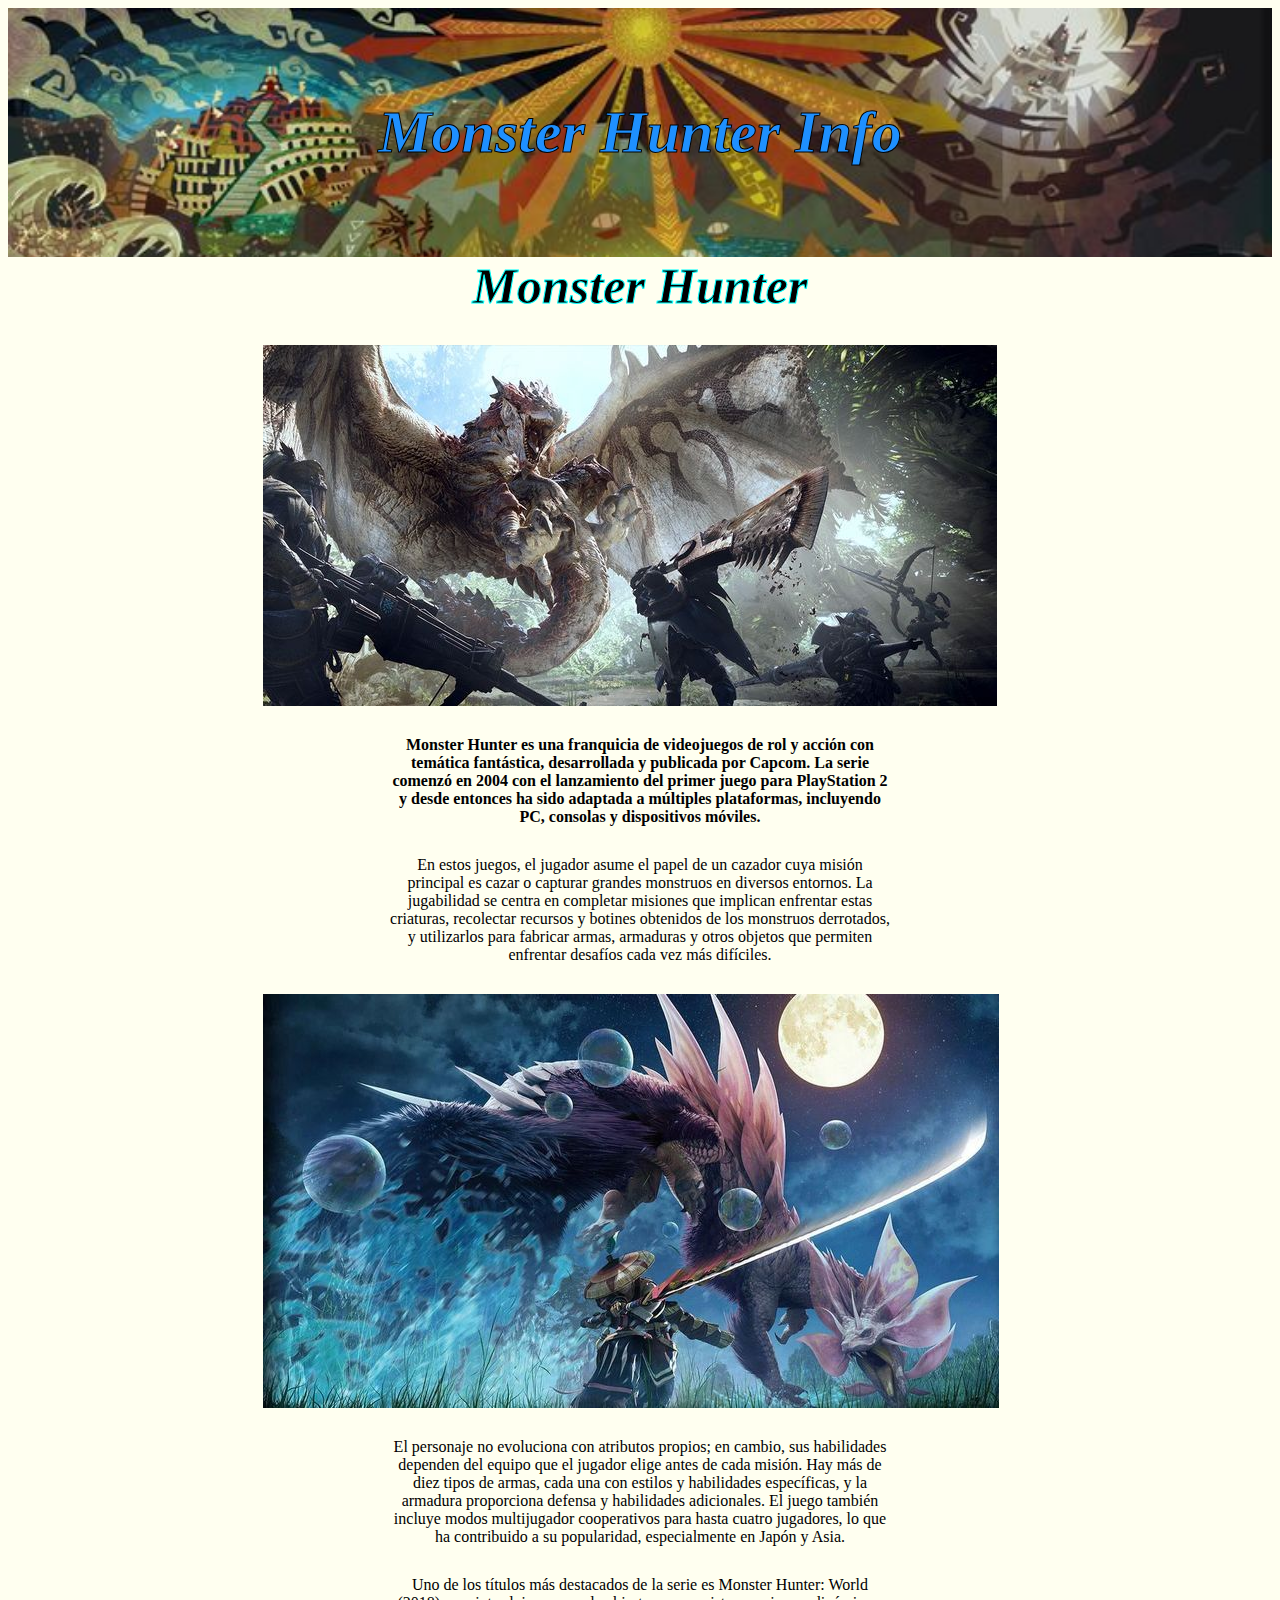
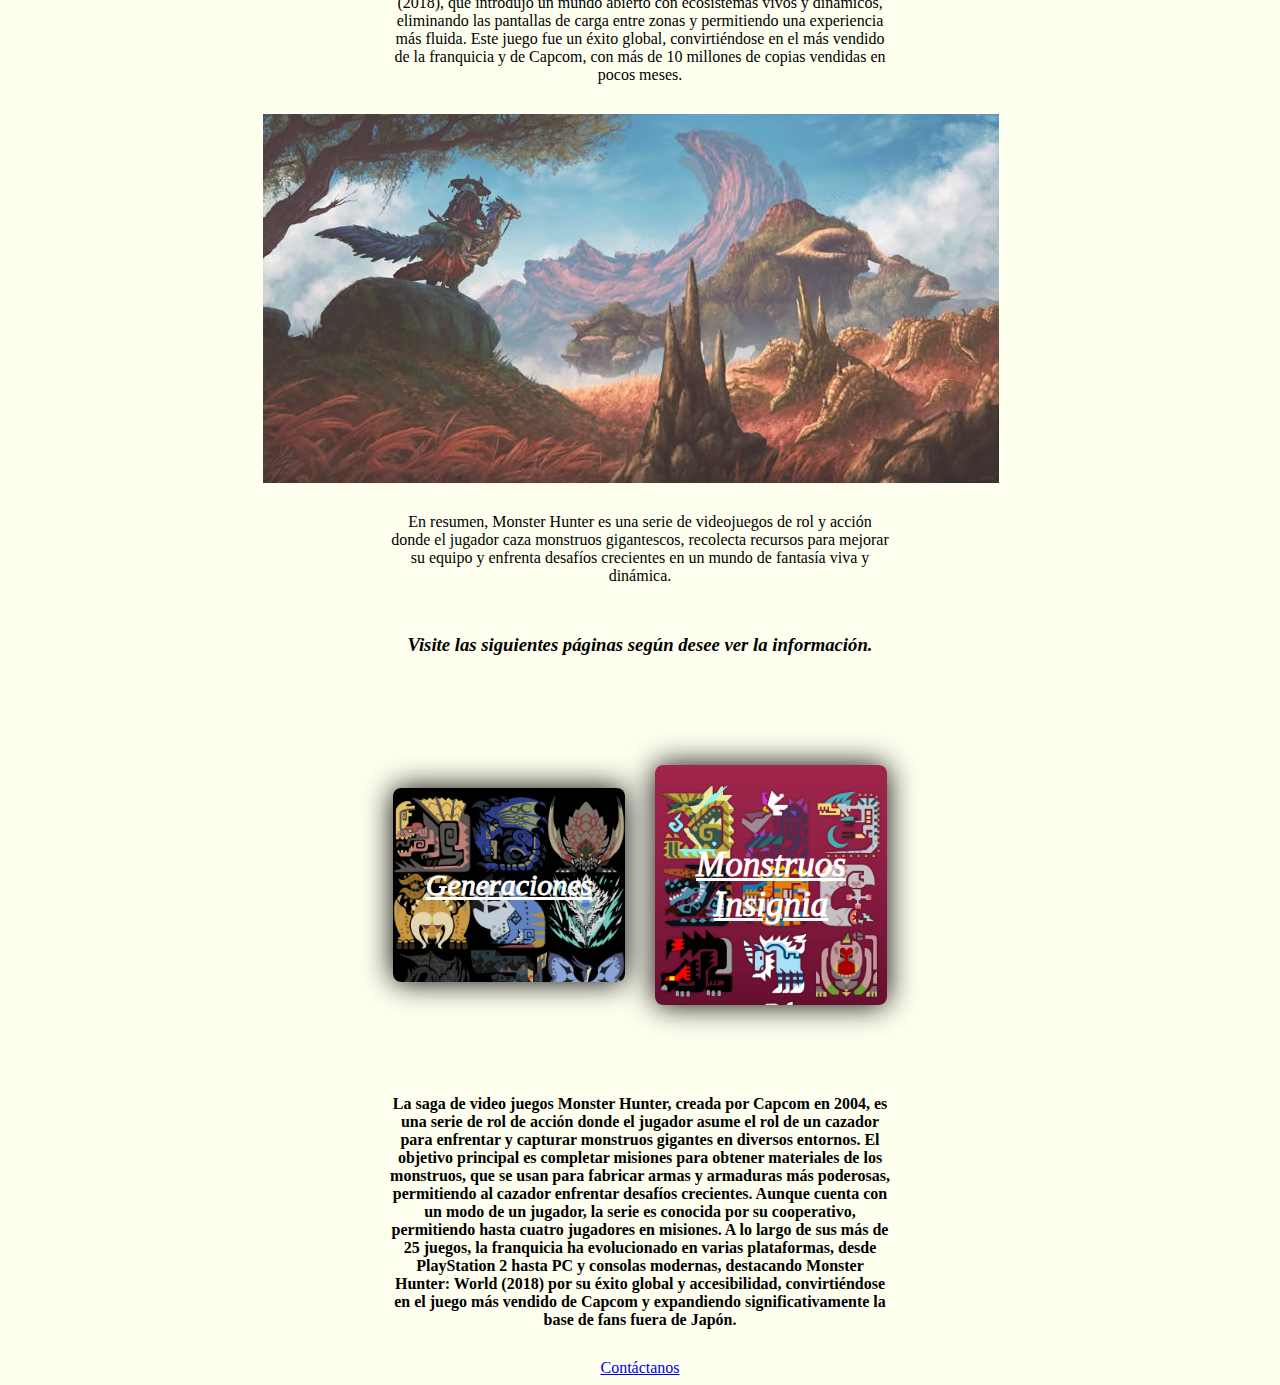
<file: index.html>
<!doctype html>

<html lang="en">

<head>

  <meta charset="UTF-8" />

  <title>Monstr Hunter Info</title>

  <link href='style.css' rel='stylesheet'>

  <style>
    body{
      text-align: center;
      color: black;
      font-size: medium;
      font-family: 'Times New Roman', Times, serif;
      background-color:ivory;
    }
  </style>

</head>

<body>

  <audio src="MHFU.mp3" autoplay></audio>

  <header class="baner">
    <h1><strong><em>
      Monster Hunter Info
    </em></strong></h1>
  </header>

      <div class="all">
        <h2 class="titulo"><em><strong>
          Monster Hunter
        </strong></em></h2>
               
        <img src="assets/rathalos fondo.jpg">

        <p class="texto"><strong>
          Monster Hunter es una franquicia de videojuegos de rol y acción con temática fantástica, desarrollada y publicada por Capcom. La serie comenzó en 2004 con el lanzamiento del primer juego para PlayStation 2 y desde entonces ha sido adaptada a múltiples plataformas, incluyendo PC, consolas y dispositivos móviles.
        </strong></p>

        <p class="texto">
          En estos juegos, el jugador asume el papel de un cazador cuya misión principal es cazar o capturar grandes monstruos en diversos entornos. La jugabilidad se centra en completar misiones que implican enfrentar estas criaturas, recolectar recursos y botines obtenidos de los monstruos derrotados, y utilizarlos para fabricar armas, armaduras y otros objetos que permiten enfrentar desafíos cada vez más difíciles.
        </p>

        <img src="assets/mitsutsune.jpg">

        <p class="texto">
          El personaje no evoluciona con atributos propios; en cambio, sus habilidades dependen del equipo que el jugador elige antes de cada misión. Hay más de diez tipos de armas, cada una con estilos y habilidades específicas, y la armadura proporciona defensa y habilidades adicionales. El juego también incluye modos multijugador cooperativos para hasta cuatro jugadores, lo que ha contribuido a su popularidad, especialmente en Japón y Asia.
        </p>

        <p class="texto">
          Uno de los títulos más destacados de la serie es Monster Hunter: World (2018), que introdujo un mundo abierto con ecosistemas vivos y dinámicos, eliminando las pantallas de carga entre zonas y permitiendo una experiencia más fluida. Este juego fue un éxito global, convirtiéndose en el más vendido de la franquicia y de Capcom, con más de 10 millones de copias vendidas en pocos meses.
        </p>

        <img src="assets/duramboros wilds.jpg">

        <p class="texto">
          En resumen, Monster Hunter es una serie de videojuegos de rol y acción donde el jugador caza monstruos gigantescos, recolecta recursos para mejorar su equipo y enfrenta desafíos crecientes en un mundo de fantasía viva y dinámica.
        </p>

        <h3><strong><em>
          Visite las siguientes páginas según desee ver la información.
        </em></strong></h3>

      <div class="targetas">

        <a href="Generaciones.html" target="_self" class="targeta_generations">Generaciones</a>
          
        <a href="Insigneas.html" target="_self" class="targeta_Insignias">Monstruos Insignia</a>

      </div>


        <h4 class="texto">
          La saga de video juegos Monster Hunter, creada por Capcom en 2004, es una serie de rol de acción donde el jugador asume el rol de un cazador para enfrentar y capturar monstruos gigantes en diversos entornos. El objetivo principal es completar misiones para obtener materiales de los monstruos, que se usan para fabricar armas y armaduras más poderosas, permitiendo al cazador enfrentar desafíos crecientes. Aunque cuenta con un modo de un jugador, la serie es conocida por su cooperativo, permitiendo hasta cuatro jugadores en misiones. A lo largo de sus más de 25 juegos, la franquicia ha evolucionado en varias plataformas, desde PlayStation 2 hasta PC y consolas modernas, destacando Monster Hunter: World (2018) por su éxito global y accesibilidad, convirtiéndose en el juego más vendido de Capcom y expandiendo significativamente la base de fans fuera de Japón.
        </h4>

        <a class="targeta" href="mailto:carlospaezguerra@gmail.com?subject=Monster Hunter fan&body=Hola, me gustaría obtener más información.">Contáctanos</a>

 </div>

</body>
</html>
</file>
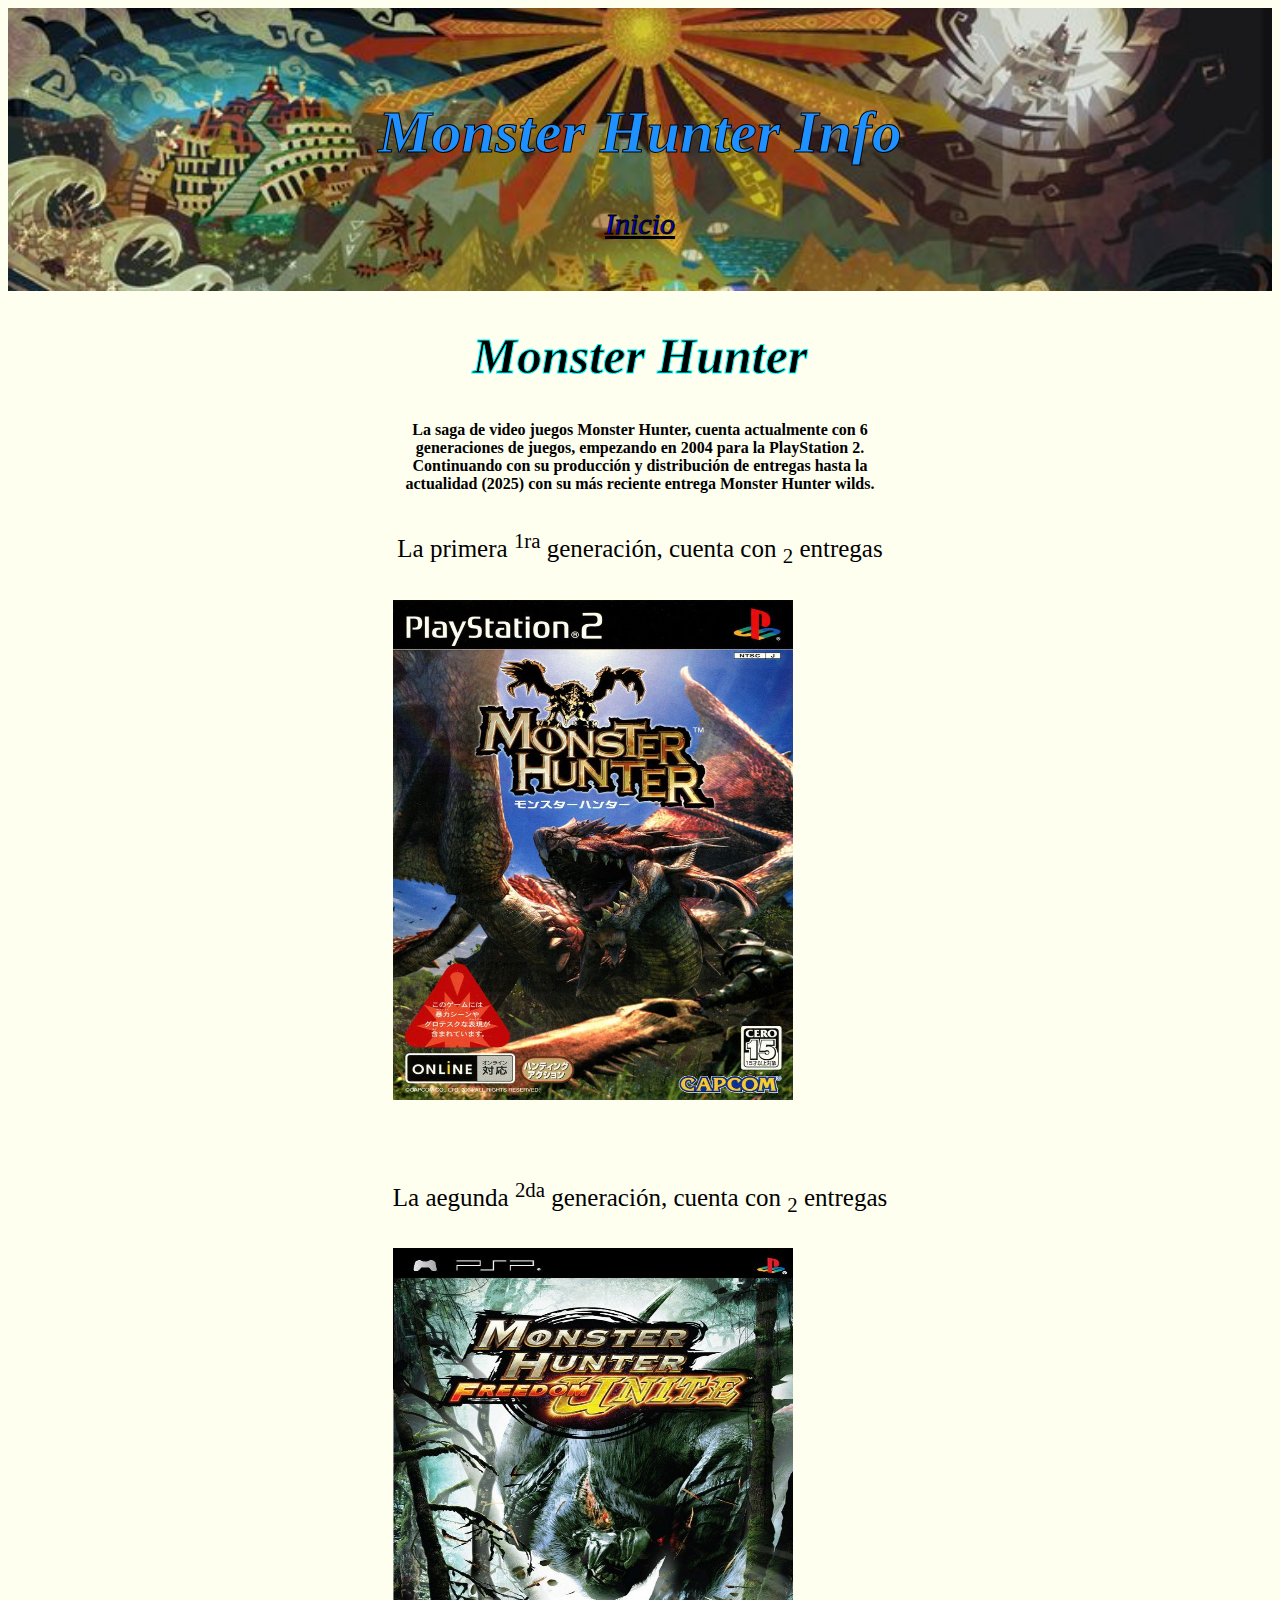
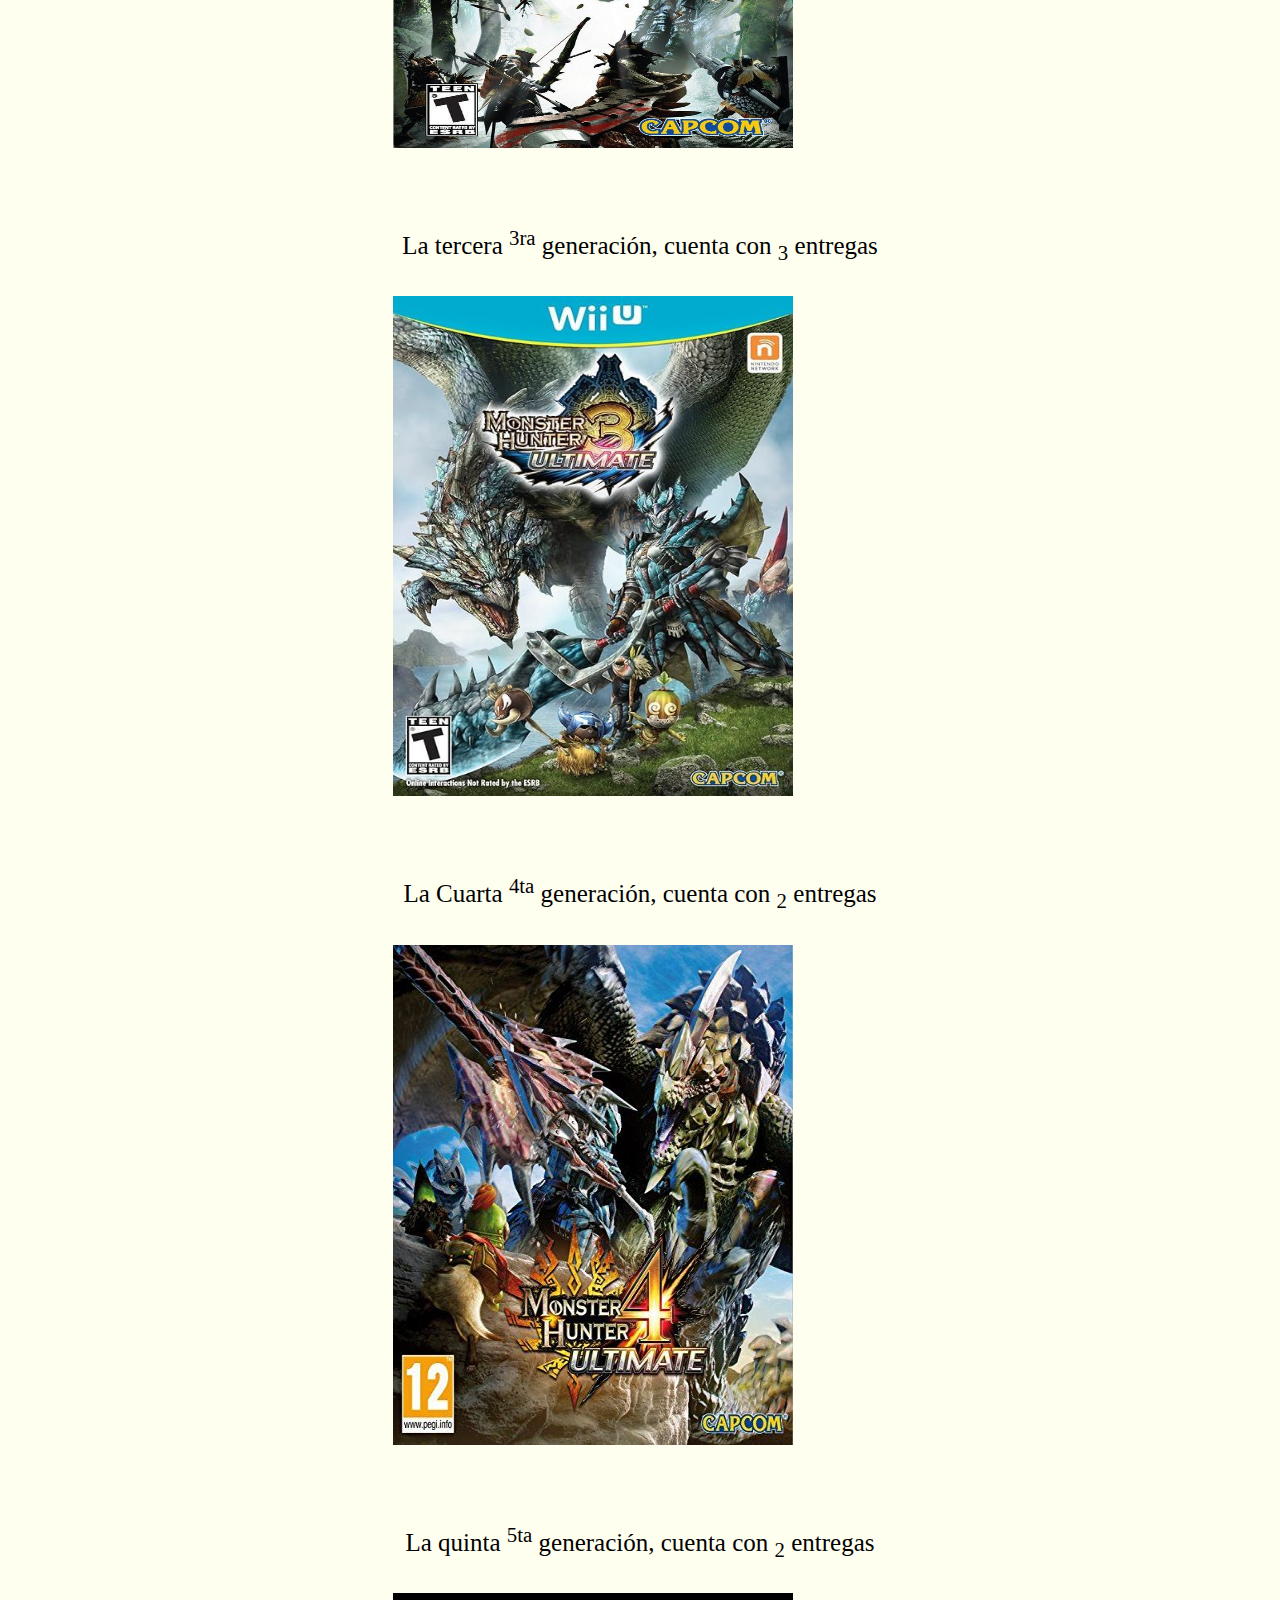
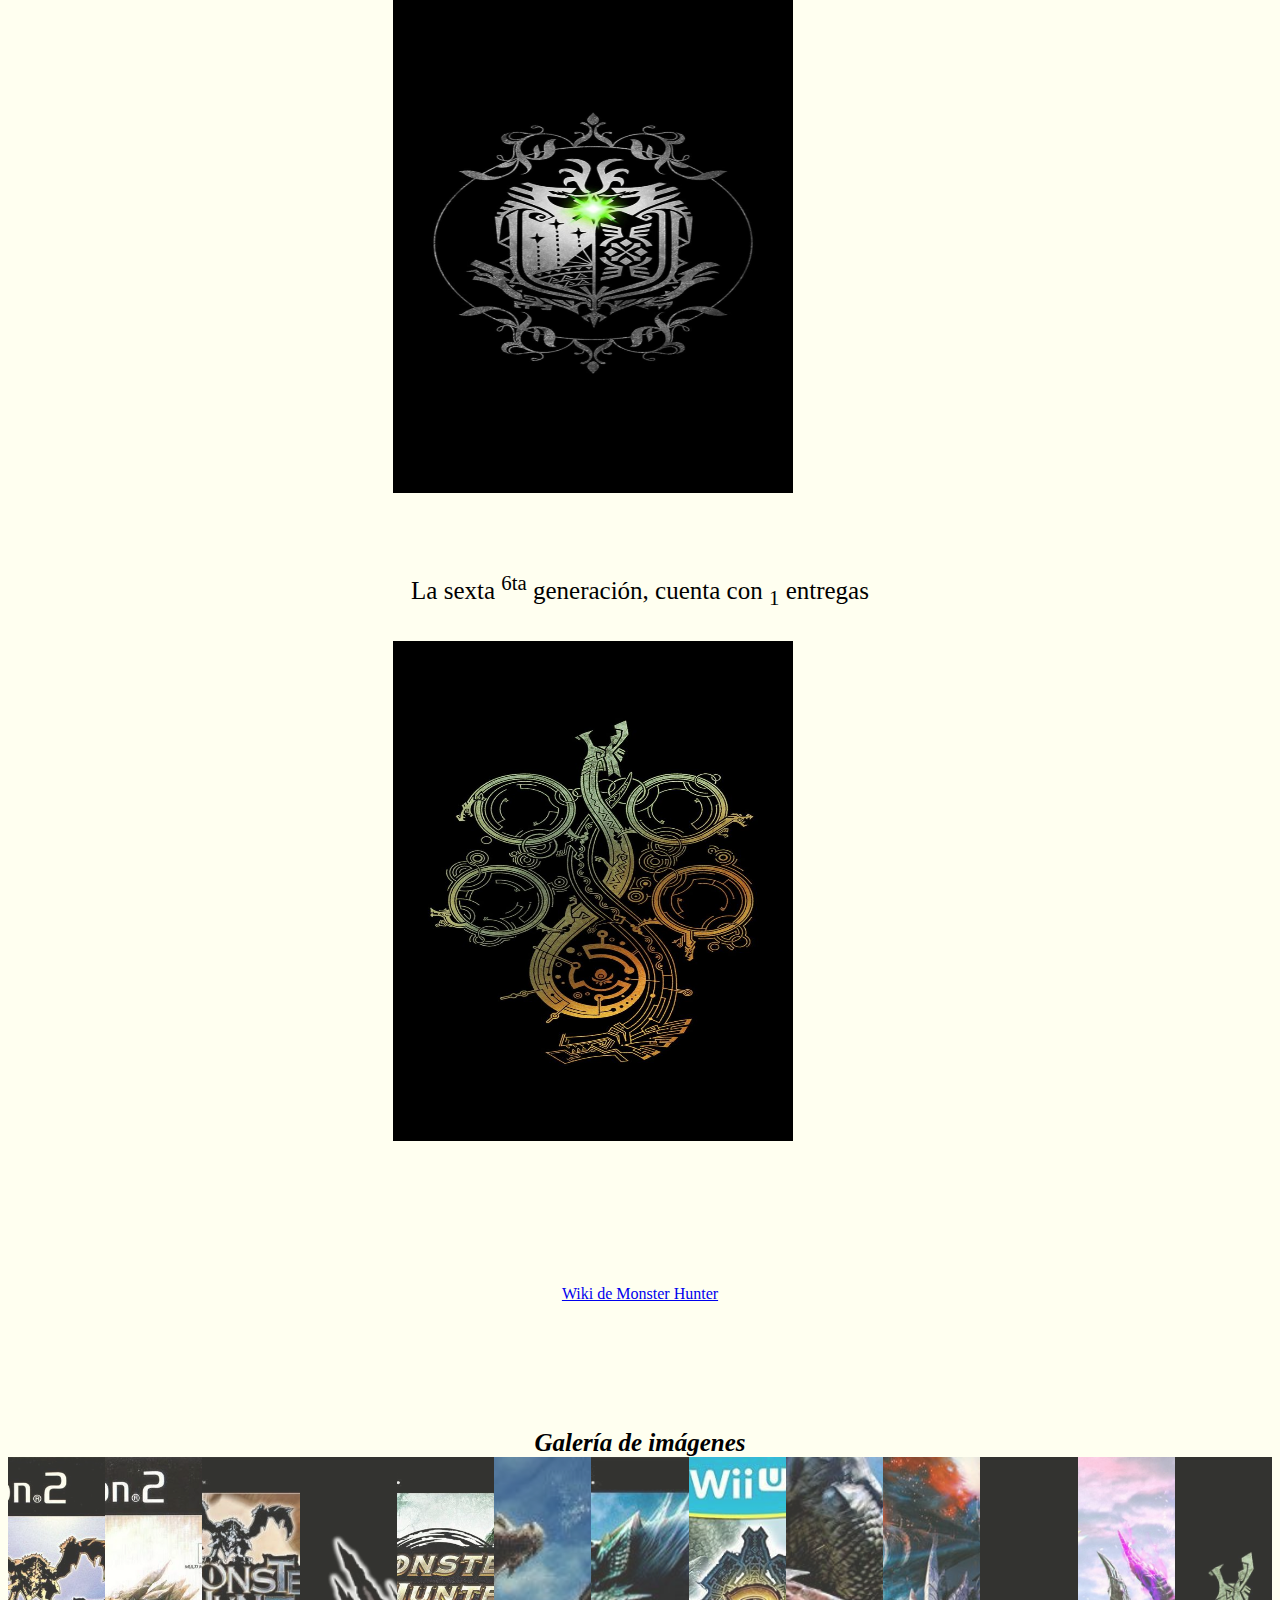
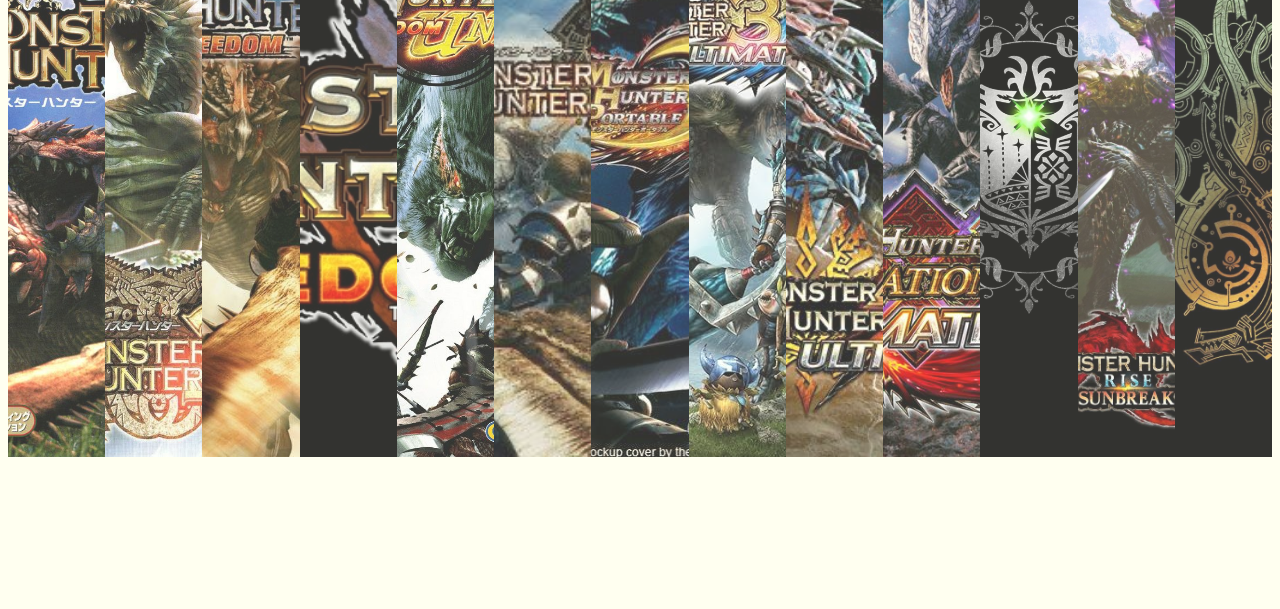
<file: Generaciones.html>
<!doctype html>

<html lang="en">

<head>

  <meta charset="UTF-8" />

  <title>Monstr Hunter Info</title>

  <link href='style.css' rel='stylesheet'>

  <style>
    body{
      text-align: center;
      color: black;
      font-size: medium;
      font-family: 'Times New Roman', Times, serif;
      background-color:ivory;
    }
  </style>

</head>


<body>

  <audio src="MHFU.mp3" autoplay></audio>

  <header class="baner">
    <h1><strong><em>
      Monster Hunter Info
    </em></strong></h1>

    <a href="index.html" class="link">Inicio</a>

  </header>

  <br><br>

  <h2 class="titulo"><em><strong>
    Monster Hunter
  </strong></em></h2>

  <br><br>
  
  <h4 class="texto">
    La saga de video juegos Monster Hunter, cuenta actualmente con 6 generaciones de juegos, empezando en 2004 para la PlayStation 2. Continuando con su producción y distribución de entregas hasta la actualidad (2025) con su más reciente entrega Monster Hunter wilds.
  </h4>

  <br><br>
  <div class="all">

      <p class="texto_pre_img"> La primera <sup>1ra</sup> generación, cuenta con <sub>2</sub> entregas </p>
      <img src="assets/MH.jpg" height="500" width="400">

      <br>
      <p class="texto_pre_img"> La aegunda <sup>2da</sup> generación, cuenta con <sub>2</sub> entregas </p>
      <img src="assets/Freedom unite.jpg" height="500" width="400">

      <br>
      <p class="texto_pre_img"> La tercera <sup>3ra</sup> generación, cuenta con <sub>3</sub> entregas </p>
      <img src="assets/MH3U.jpg" height="500" width="400">

      <br>
      <p class="texto_pre_img"> La Cuarta <sup>4ta</sup> generación, cuenta con <sub>2</sub> entregas </p>
      <img src="assets/MH4U.jpg" height="500" width="400">

      <br>
      <p class="texto_pre_img"> La quinta <sup>5ta</sup> generación, cuenta con <sub>2</sub> entregas </p>
      <img src="assets/World.jpg" height="500" width="400">

      <br>
      <p class="texto_pre_img"> La sexta <sup>6ta</sup> generación, cuenta con <sub>1</sub> entregas </p>
      <img src="assets/Wilds.jpg" height="500" width="400">

  </div>
  
  <br><br><br><br><br><br><br><br>

  <a href="https://monsterhunter.fandom.com/es/wiki/Saga_Monster_Hunter" target="_blank" class="link">Wiki de Monster Hunter</a>

  <br><br><br><br><br><br><br><br>

  <h3 class="texto_pre_img"><strong><em> Galería de imágenes </em></strong></h3>

  <section class="galeria">
    <img src="assets/MH.jpg">
    <img src="assets/MH2.jpg">
    <img src="assets/Freedom.jpg">
    <img src="assets/Freedom 2.jpg">
    <img src="assets/Freedom unite.jpg">
    <img src="assets/MH3.jpg">
    <img src="assets/Portable 3 rd.jpg">
    <img src="assets/MH3U.jpg">
    <img src="assets/MH4U.jpg">
    <img src="assets/MHGU.jpg">
    <img src="assets/World.jpg">
    <img src="assets/Rise.jpg">
    <img src="assets/Wilds.jpg">
  </section>

  <br><br><br><br><br><br><br><br>

</body>
</html>
</file>
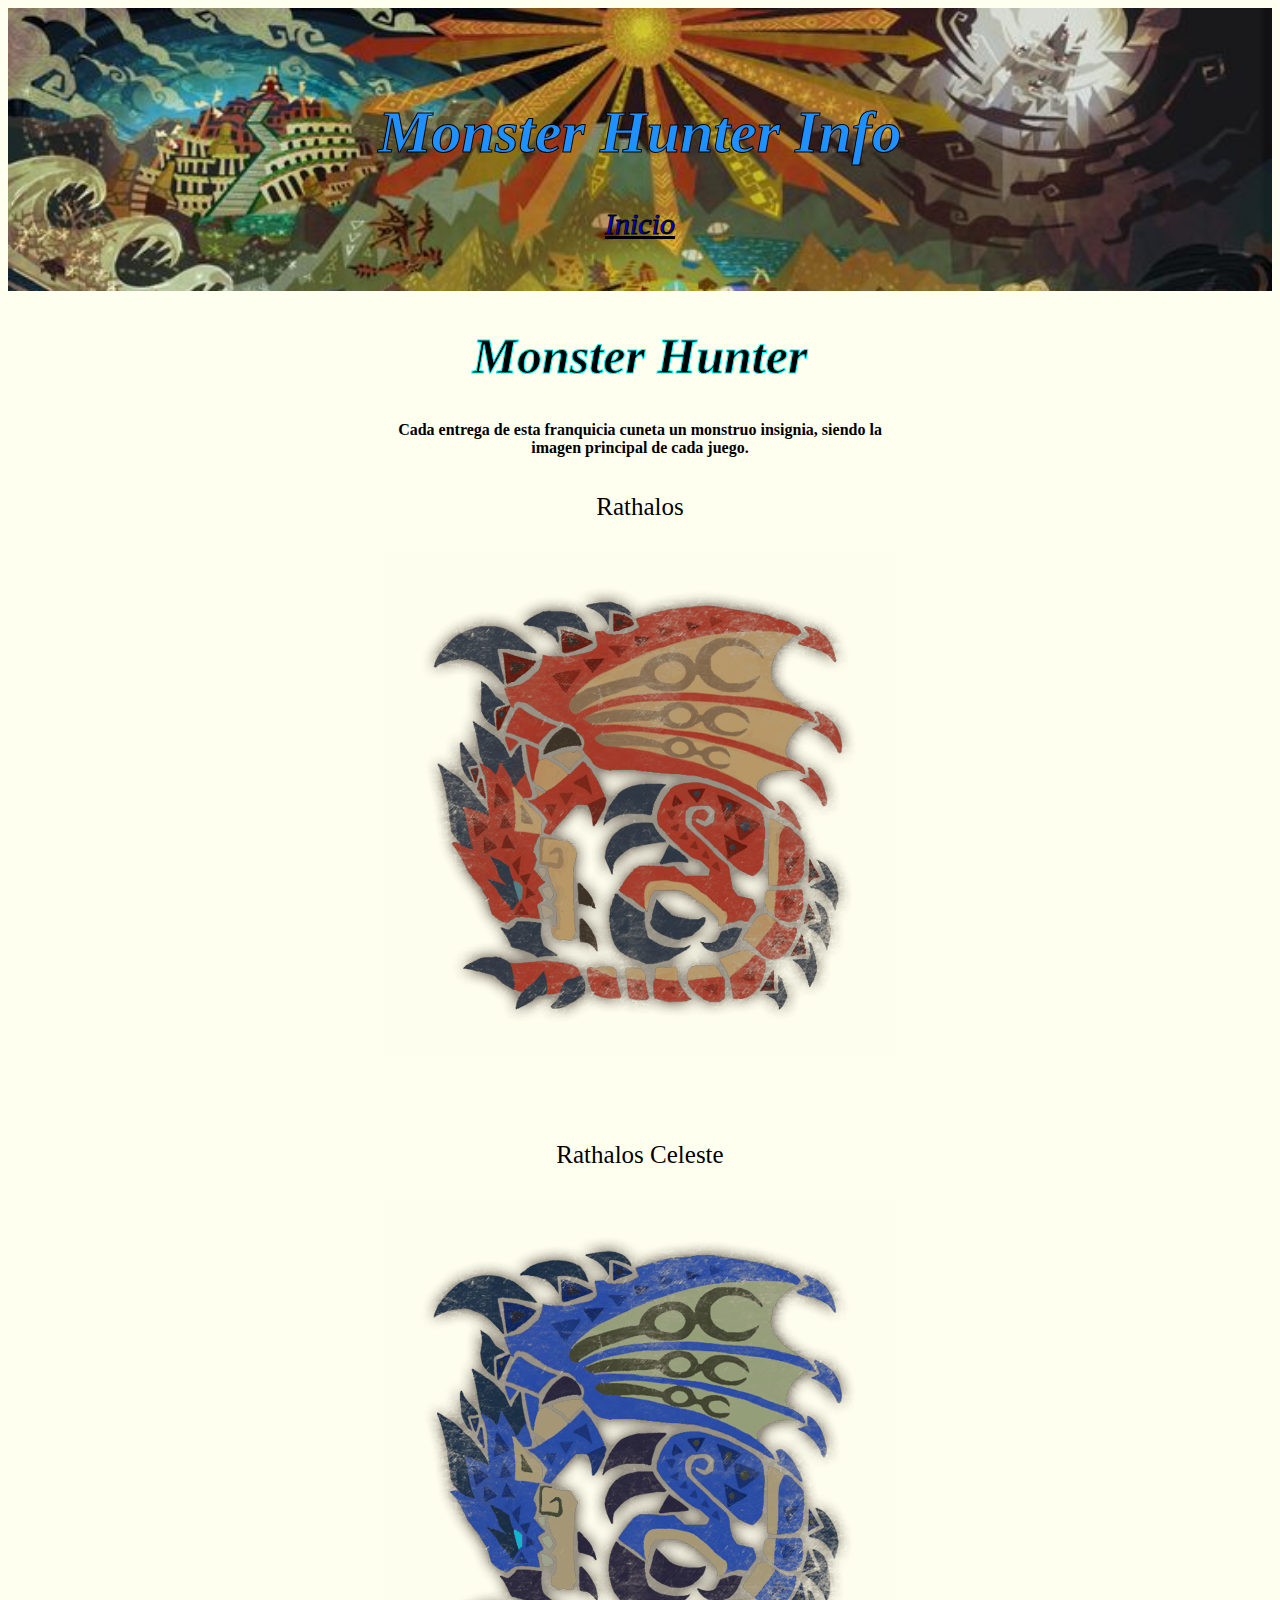
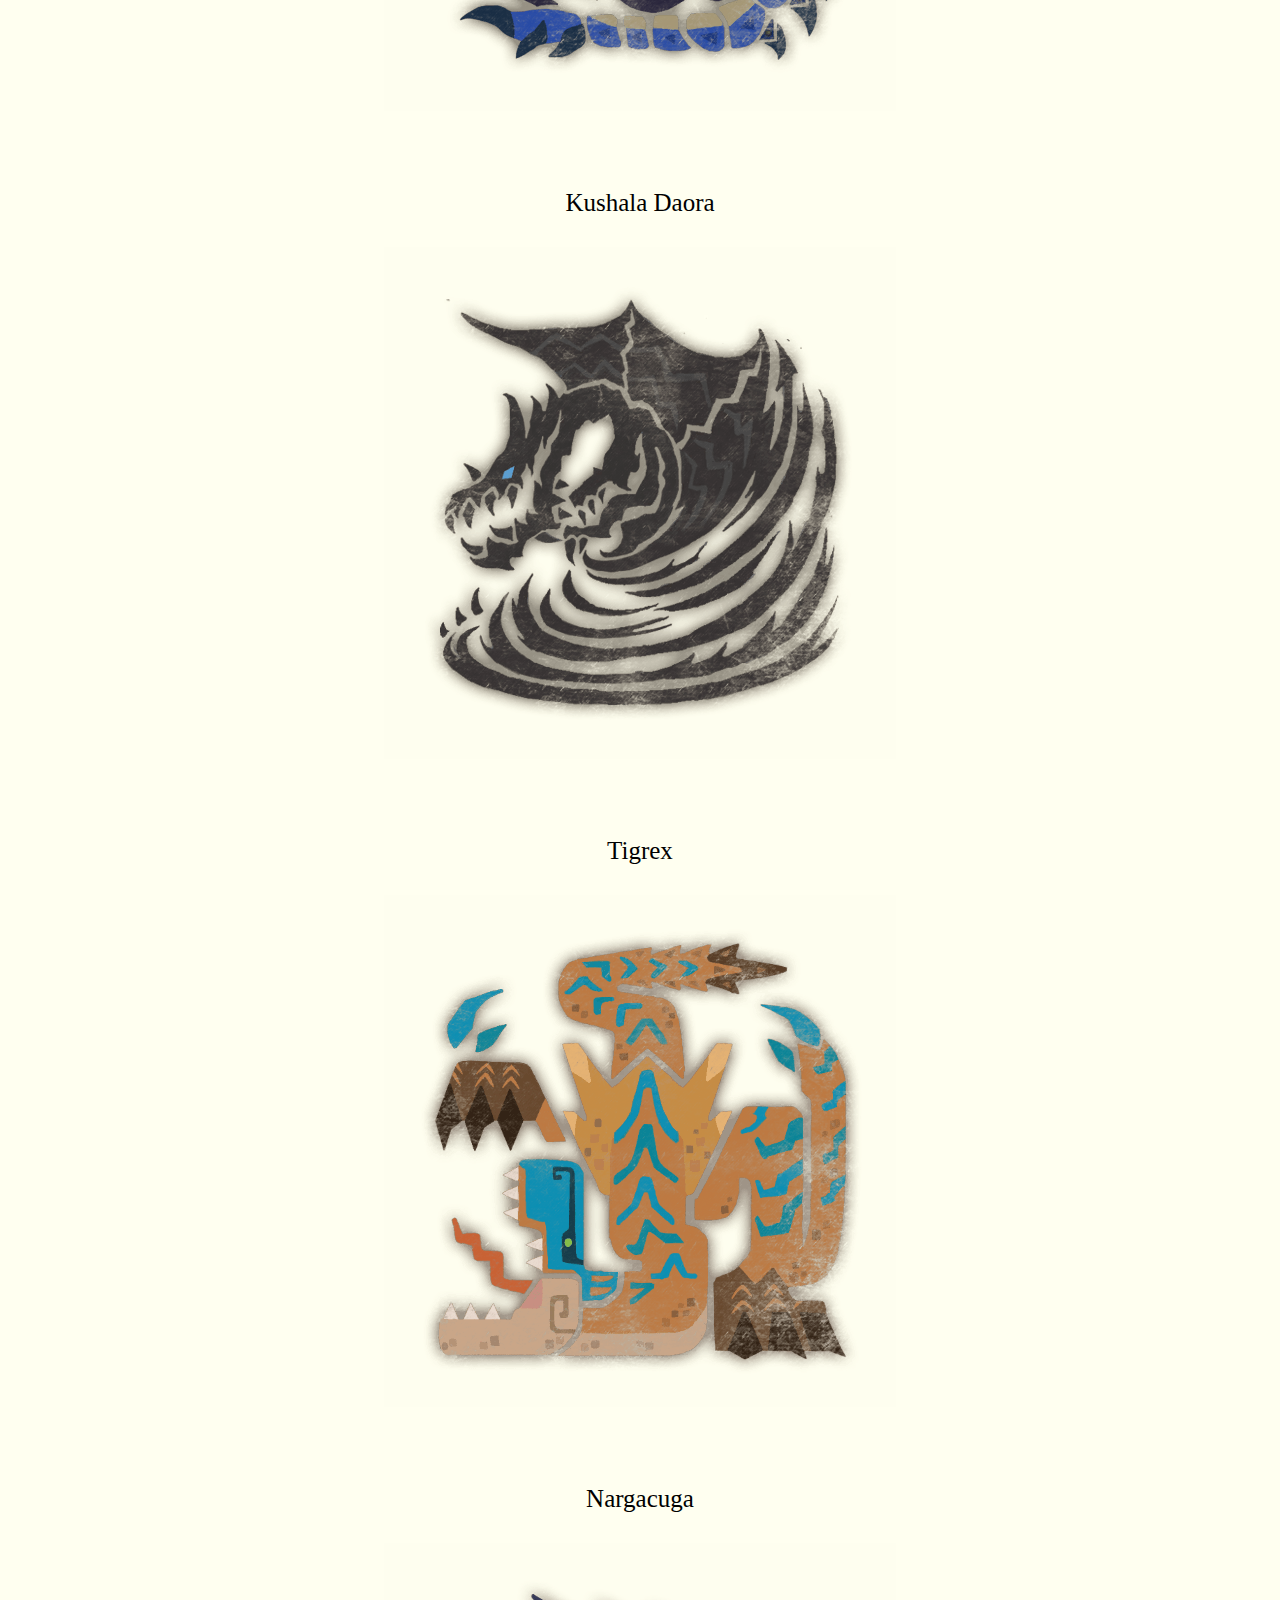
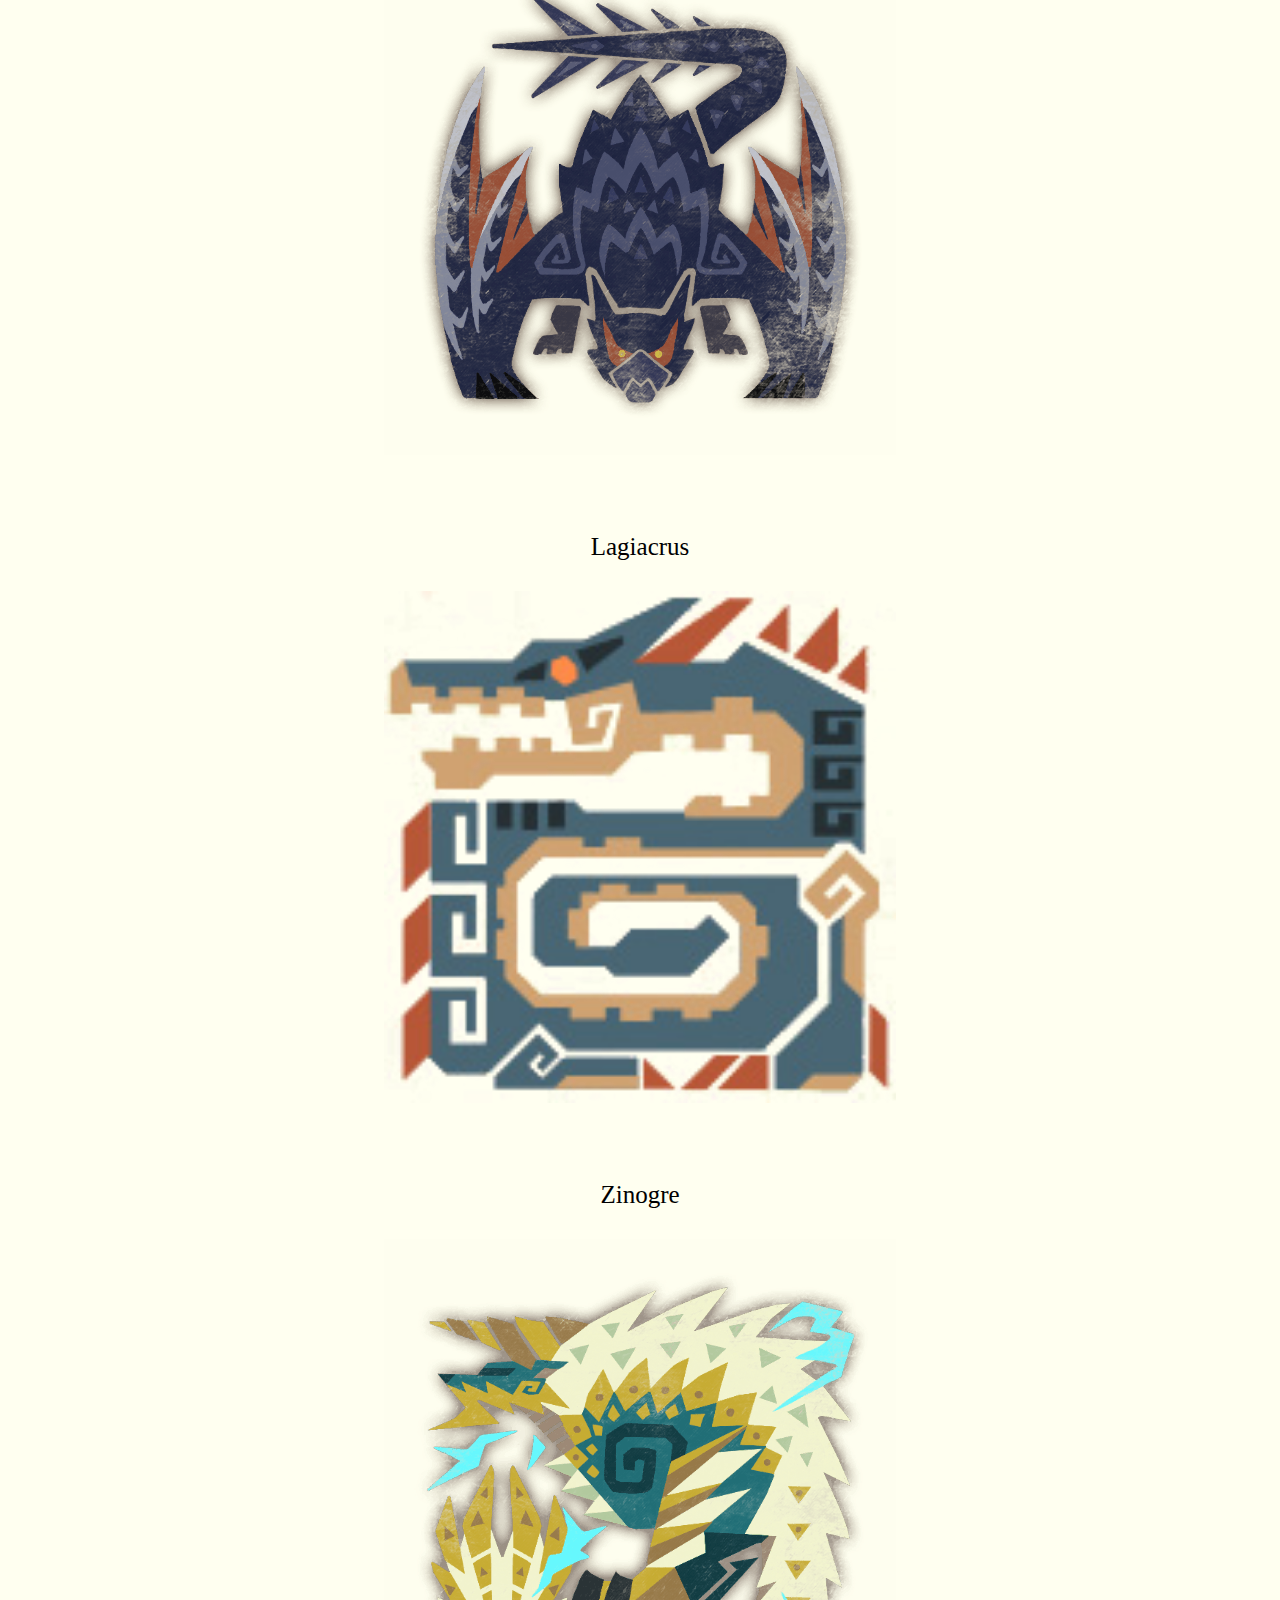
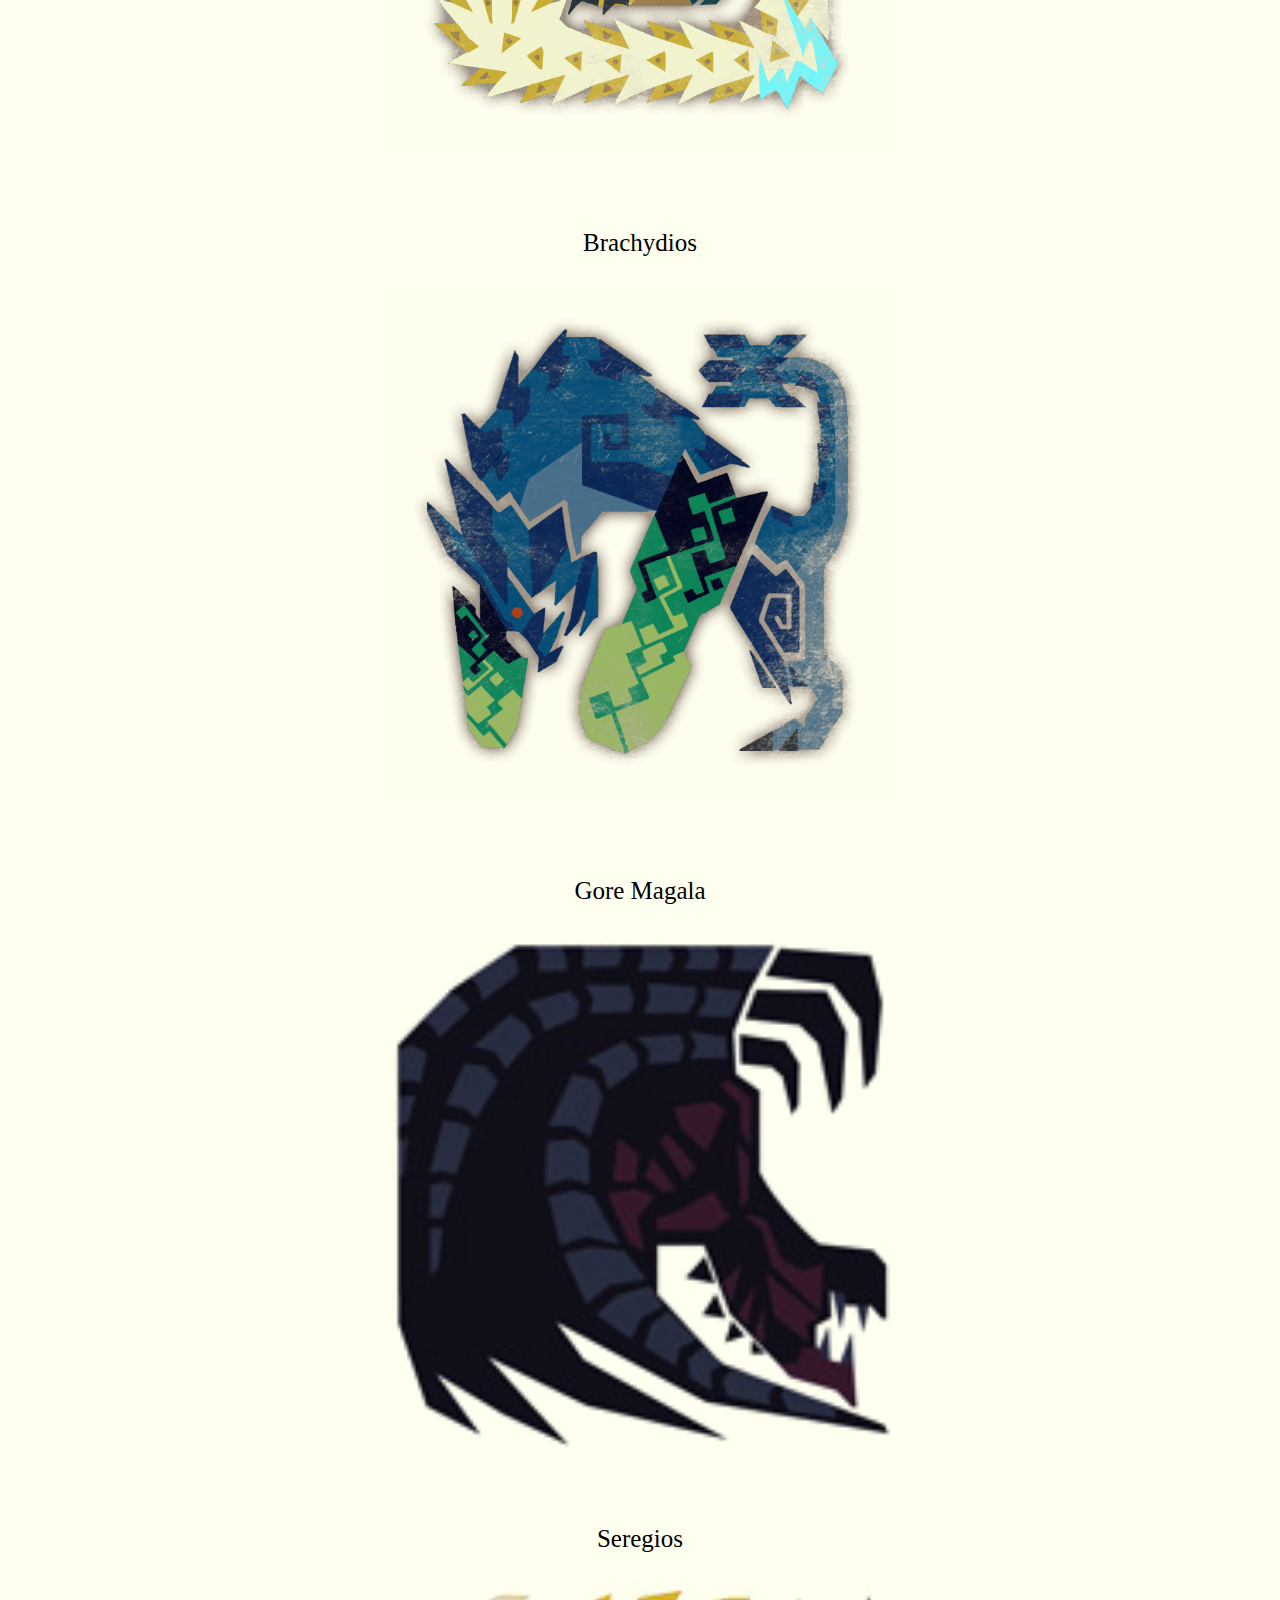
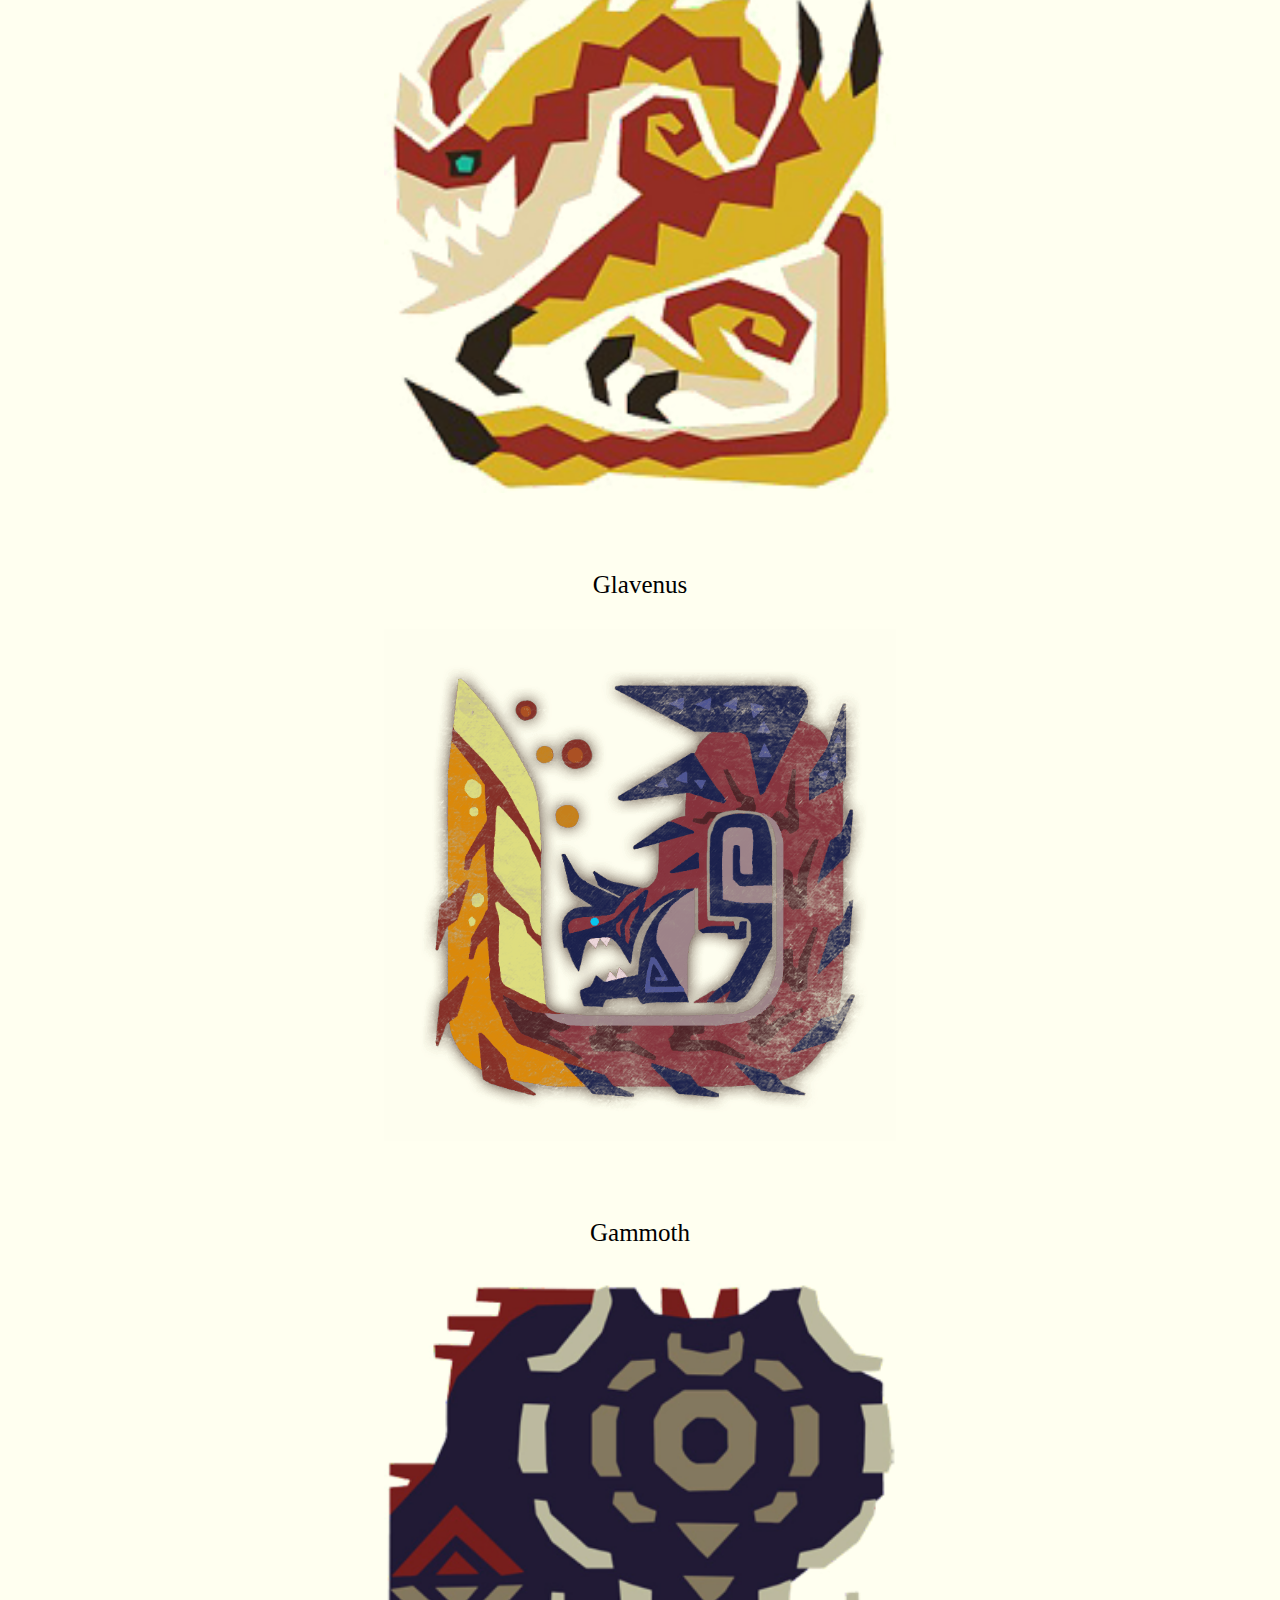
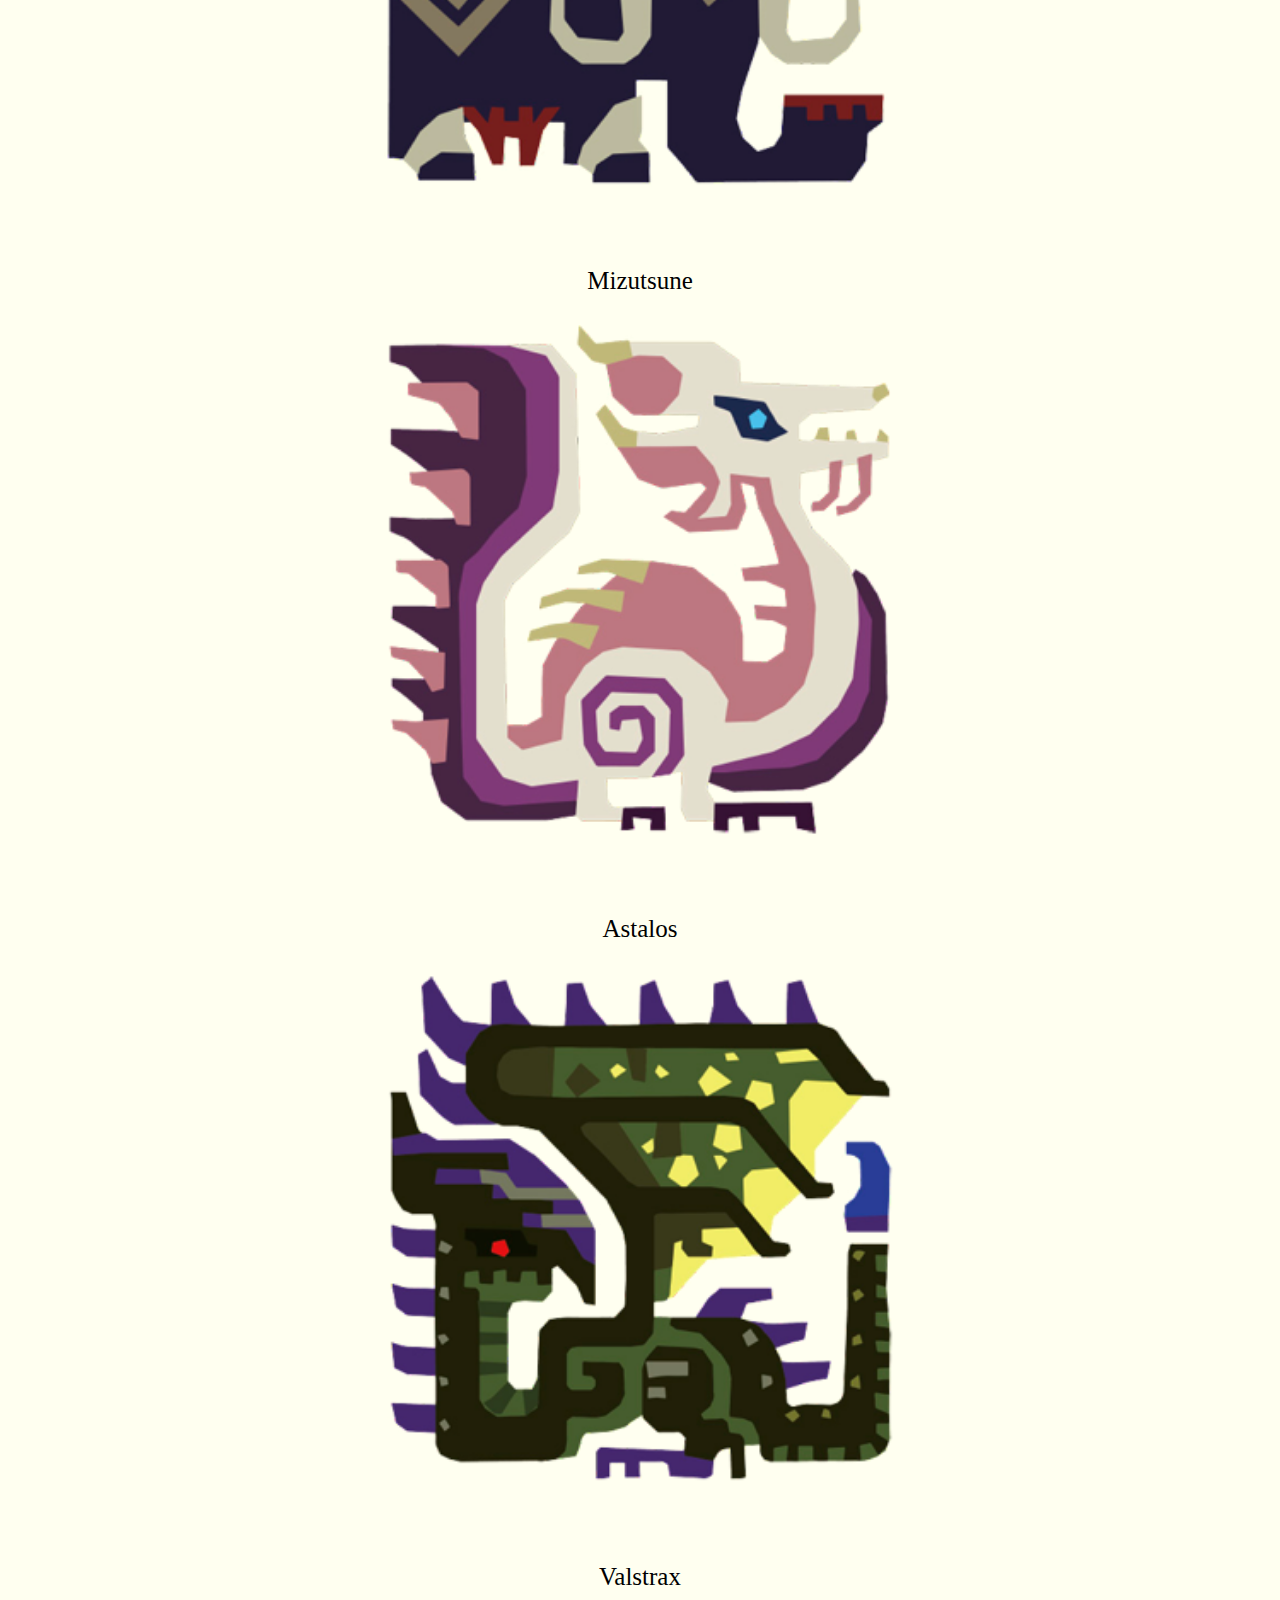
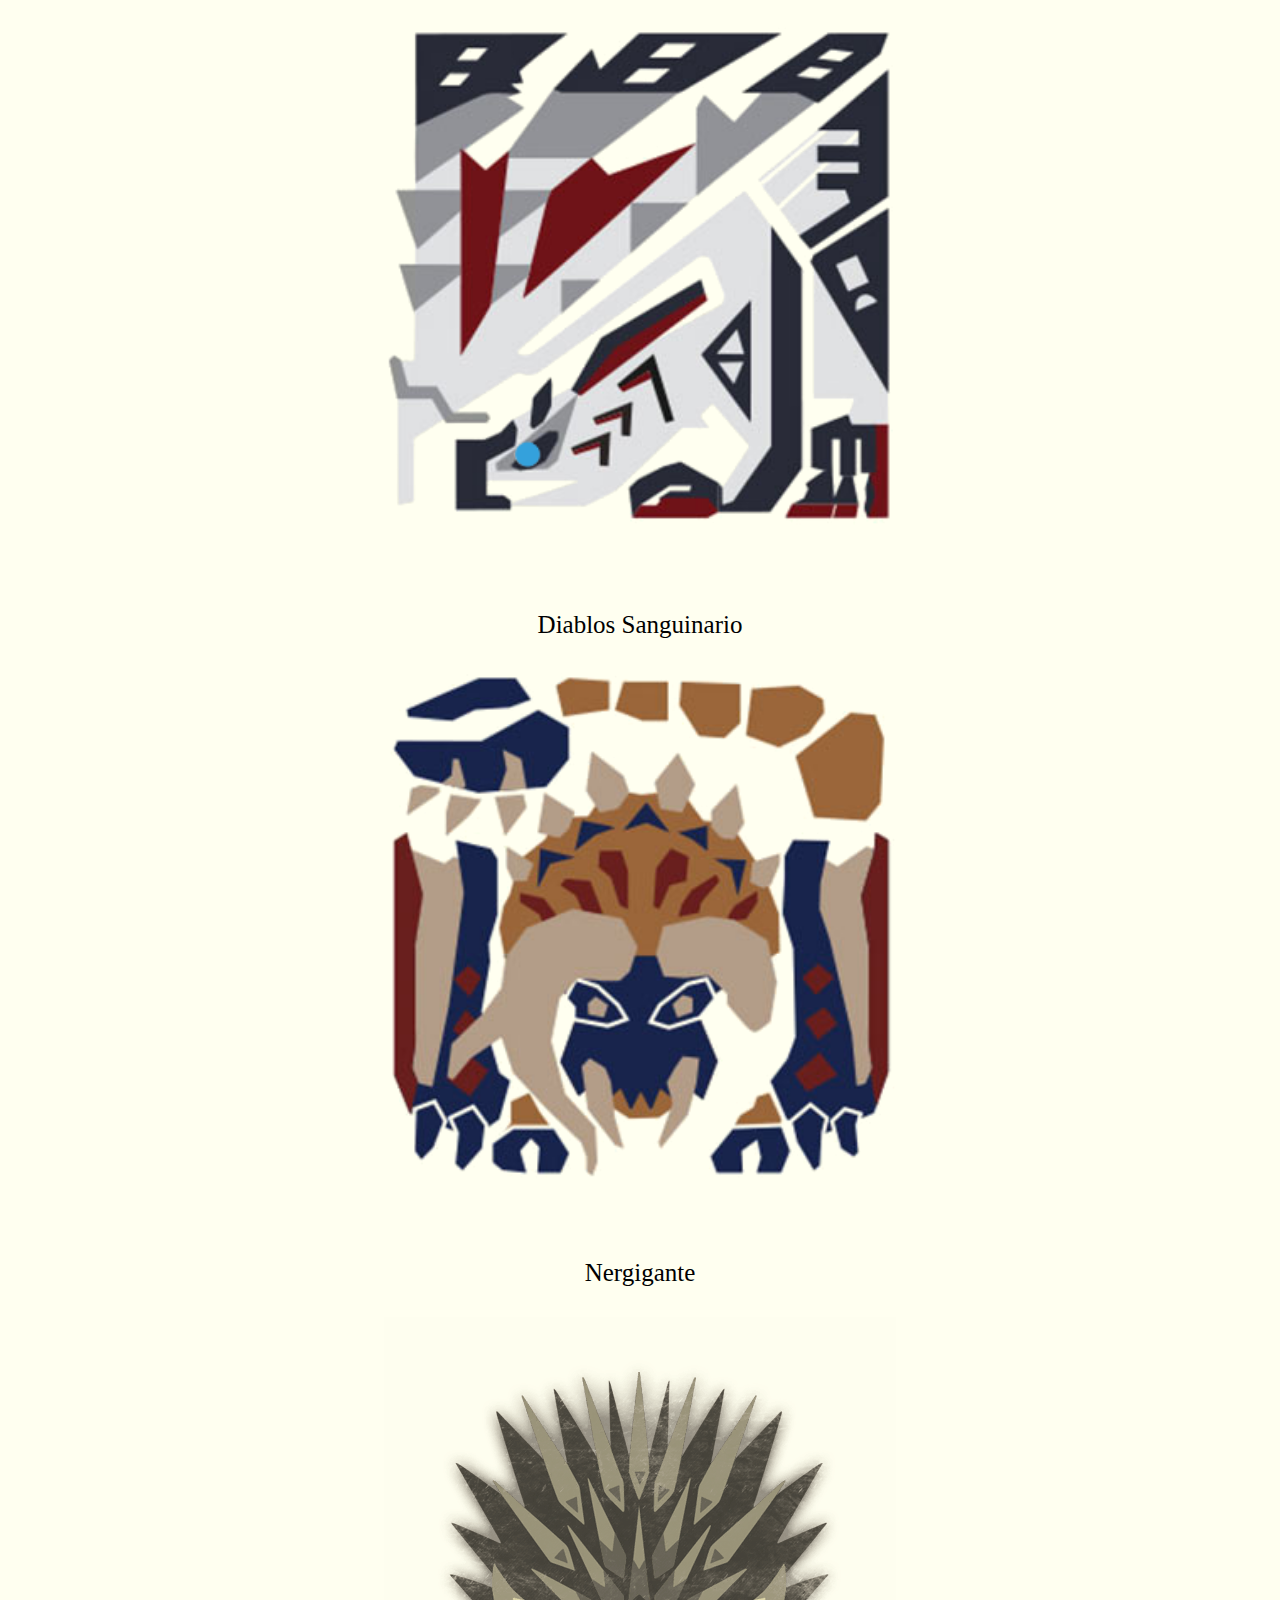
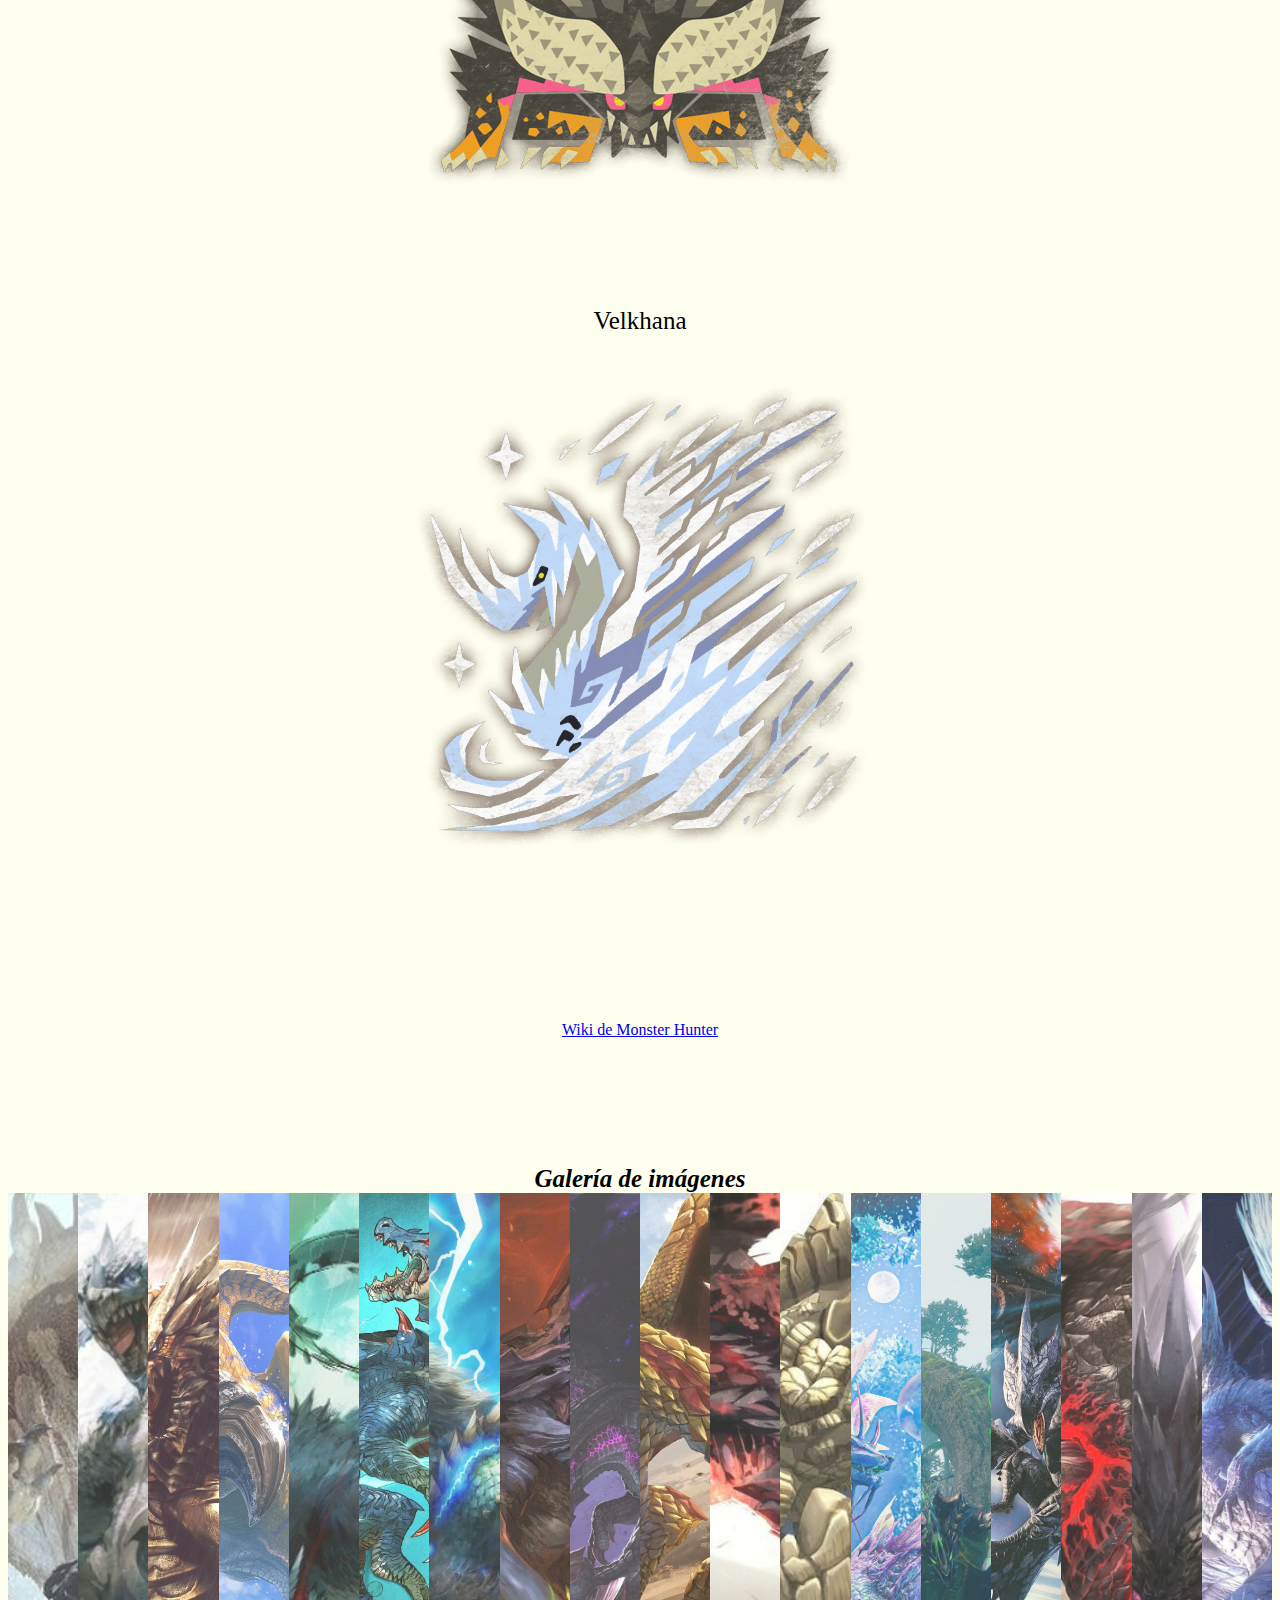
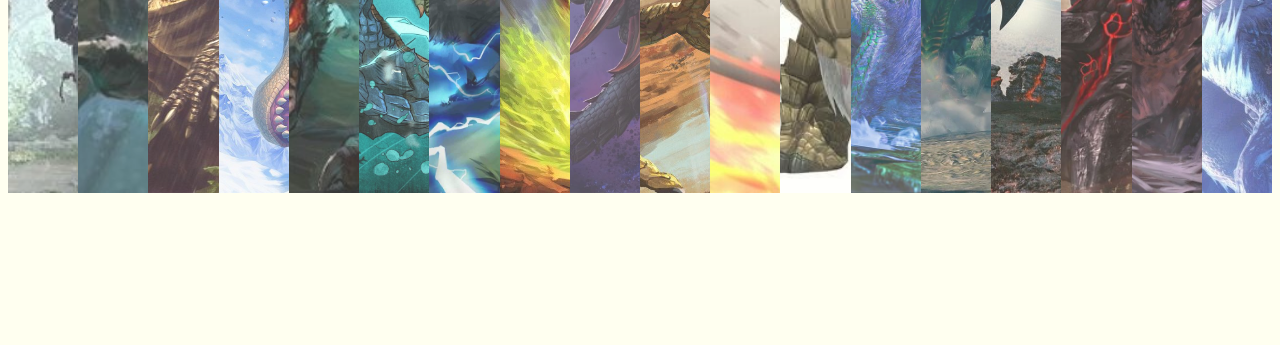
<file: Insigneas.html>
<!doctype html>

<html lang="en">

<head>

  <meta charset="UTF-8" />

  <title>Monstr Hunter Info</title>

  <link href='style.css' rel='stylesheet'>

  <style>
    body{
      text-align: center;
      color: black;
      font-size: medium;
      font-family: 'Times New Roman', Times, serif;
      background-color:ivory;
    }
  </style>

</head>


<body>

  <audio src="MHFU.mp3" autoplay></audio>

  <header class="baner">
    <h1><strong><em>
      Monster Hunter Info
    </em></strong></h1>

    <a href="index.html" class="link">Inicio</a>

  </header>

  <br><br>

  <h2 class="titulo"><em><strong>
    Monster Hunter
  </strong></em></h2>

  <br><br>
  
  <h4 class="texto">
    Cada entrega de esta franquicia cuneta un monstruo insignia, siendo la imagen principal de cada juego.
  </h4>

  <br><br>

  <div class="all">

      <p class="texto_pre_img"> Rathalos</p>
      <img src="assets/MH_iconos/MHW-Icono_Rathalos.png" class="imagenes">
      
      <br>
      <p class="texto_pre_img"> Rathalos Celeste</p>
      <img src="assets/MH_iconos/MHW-Icono_Rathalos_Celeste.png" class="imagenes">

      <br>
      <p class="texto_pre_img"> Kushala Daora</p>
      <img src="assets/MH_iconos/MHW-Icono_Kushala_Daora.png" class="imagenes">

      <br>
      <p class="texto_pre_img"> Tigrex</p>
      <img src="assets/MH_iconos/MHWI-Icono_Tigrex.png" class="imagenes">

      <br>
      <p class="texto_pre_img"> Nargacuga </p>
      <img src="assets/MH_iconos/MHWI-Icono_Nargacuga.png" class="imagenes">

      <br>
      <p class="texto_pre_img"> Lagiacrus </p>
      <img src="assets/MH_iconos/MH3U-Icono_Lagiacrus.png" class="imagenes">

      <br>
      <p class="texto_pre_img"> Zinogre </p>
      <img src="assets/MH_iconos/MHWI-Icono_Zinogre.png" class="imagenes">

      <br>
      <p class="texto_pre_img"> Brachydios </p>
      <img src="assets/MH_iconos/MHWI-Icono_Brachydios.png" class="imagenes">

      <br>
      <p class="texto_pre_img"> Gore Magala </p>
      <img src="assets/MH_iconos/MH4U-Icono_Gore_Magala.png" class="imagenes">

      <br>
      <p class="texto_pre_img"> Seregios </p>
      <img src="assets/MH_iconos/MH4U-Icono_Seregios.png" class="imagenes">

      <br>
      <p class="texto_pre_img"> Glavenus </p>
      <img src="assets/MH_iconos/MHWI-Icono_Glavenus.png" class="imagenes">

      <br>
      <p class="texto_pre_img"> Gammoth </p>
      <img src="assets/MH_iconos/MHGen-Icono_Gammoth.png" class="imagenes">

      <br>
      <p class="texto_pre_img"> Mizutsune </p>
      <img src="assets/MH_iconos/MHGen-Icono_Mizutsune.png" class="imagenes">

      <br>
      <p class="texto_pre_img"> Astalos </p>
      <img src="assets/MH_iconos/MHGen-Icono_Astalos.png" class="imagenes">

      <br>
      <p class="texto_pre_img"> Valstrax </p>
      <img src="assets/MH_iconos/MHGU-Icono_Valstrax.png" class="imagenes">

      <br>
      <p class="texto_pre_img"> Diablos Sanguinario </p>
      <img src="assets/MH_iconos/MHGU-Icono_Diablos_Sanguinario.png" class="imagenes">

      <br>
      <p class="texto_pre_img"> Nergigante </p>
      <img src="assets/MH_iconos/MHW-Icono_Nergigante.png" class="imagenes">

      <br>
      <p class="texto_pre_img"> Velkhana </p>
      <img src="assets/MH_iconos/MHWI-Icono_Velkhana.png" class="imagenes">

  </div>
  
  <br><br><br><br><br><br><br><br>

  <a href="https://monsterhunter.fandom.com/es/wiki/Monstruos_Insignias" target="_blank" class="link">Wiki de Monster Hunter</a>

  <br><br><br><br><br><br><br><br>

  <h3 class="texto_pre_img"><strong><em> Galería de imágenes </em></strong></h3>

  <section class="galeria">
    <img src="assets/rathalos fondo.jpg">
    <img src="assets/Rathalos celeste.jpg">
    <img src="assets/KushalaDaora.jpg">
    <img src="assets/Tigrex.jpg">
    <img src="assets/Nargacuga.jpg">
    <img src="assets/Lagiacrus.jpg">
    <img src="assets/Zinogre (1).jpg">
    <img src="assets/Brachydios.jpg">
    <img src="assets/Gore Magala.jpg">
    <img src="assets/Seregios.jpg">
    <img src="assets/Glavenuz.jpg">
    <img src="assets/Gammoth.jpg">
    <img src="assets/Mizutsune.jpg">
    <img src="assets/Astalos.jpg">
    <img src="assets/valstrax (1).jpg">
    <img src="assets/Diablos Sanguinario.jpg">
    <img src="assets/Nergigante.jpg">
    <img src="assets/Velkhana.jpg">
  </section>

  <br><br><br><br><br><br><br><br>

</body>
</html>
</file>
<file: style.css>
.baner {
        padding: 50px; 
        background-image: url("assets/mapa\ baner.jpg");
        background-origin: padding-box; 
        background-clip: padding-box;   
        background-repeat: no-repeat;   
        background-size: cover;      
        font-style: oblique;
        font-size: 30px;
        font-family: 'Times New Roman', Times, serif;
        color:dodgerblue;
        -webkit-text-stroke: 1px black; 
    }

    .texto{
      max-width: 500px; 
      margin: 0 auto;
    }

    .texto_pre_img{
      max-width: 500px; 
      margin: 0 auto;
      font-size: 25px;
    }

    .titulo{
      font-size: 50px;
      max-width: 500px; 
      margin: 0 auto;
      text-align: center;
      color: black;
      -webkit-text-stroke: 1px cyan;
    }

    .targetas{
      display: grid;
      grid-template-rows: 12px 12px 12px;
      grid-template-columns: 1fr 1fr 1fr;

      grid-row-gap: 10px;
      grid-column-gap: 9px;
      gap: 30px;         

      display: flex;
      align-items: center;
      justify-content: center;

      padding: 30px 100px;
      margin: 30px 30px 30px 30px;
    }

     .targeta_generations{
      padding: 80px 6px;
      background-image: url("assets/Generaciones.jpg");
      background-origin: padding-box; 
      background-clip: padding-box;   
      background-repeat: no-repeat;   
      background-size: cover;      
      font-style: oblique;
      font-size: 30px;
      font-family: 'Times New Roman', Times, serif;
      color:white;
      -webkit-text-stroke: 1px white;

      border-radius: 8px;
      width: 100%;
      height: auto;
      box-shadow: 0px 0px 30px black;
    }

    .targeta_Insignias{
      padding: 80px 6px;

      background-image: url("assets/insigneas.jpg");
      background-origin: padding-box; 
      background-clip: padding-box;   
      background-repeat: no-repeat;   
      background-size: cover; 

      font-style: oblique;
      font-size: 35px;
      font-family: 'Times New Roman', Times, serif;
      color:white;
      -webkit-text-stroke: 1px white;

      border-radius: 8px;
      width: 100%;
      height: auto;
      box-shadow: 0px 0px 30px black;
    }

    .galeria{
      display: flex;
      height: 600px;
      justify-content: center;
    }

    section img{
      width: 0px;
      flex-grow: 1;
      object-fit: cover;
      opacity: .8;
      transition: .5s ease;
    }

    section img:hover{
      cursor: crosshair;
      width: 600px;
      opacity: 1;
      filter: contrast(120%);
      align-items: center;
      justify-content: center;
    }

    .all{
      display: grid;
      justify-content: center;
      grid-gap: 30px;
    }

    .imagenes{
      width: 100%;
      height: 100%;

      display: block;
      margin: 0 auto;
    }

    #cookieConsent {
  position: fixed;
  bottom: 0;
  left: 0;
  right: 0;
  background: black;
  color: white;
  font-family: Arial, sans-serif;
  text-align: center;
  padding: 1rem;
  z-index: 9999;
}

#cookieConsent button {
  background: transparent;
  border: 2px solid white;
  color: white;
  padding: 0.5rem 1rem;
  cursor: pointer;
  font-size: 1rem;
  margin-left: 1rem;
}
</file>
